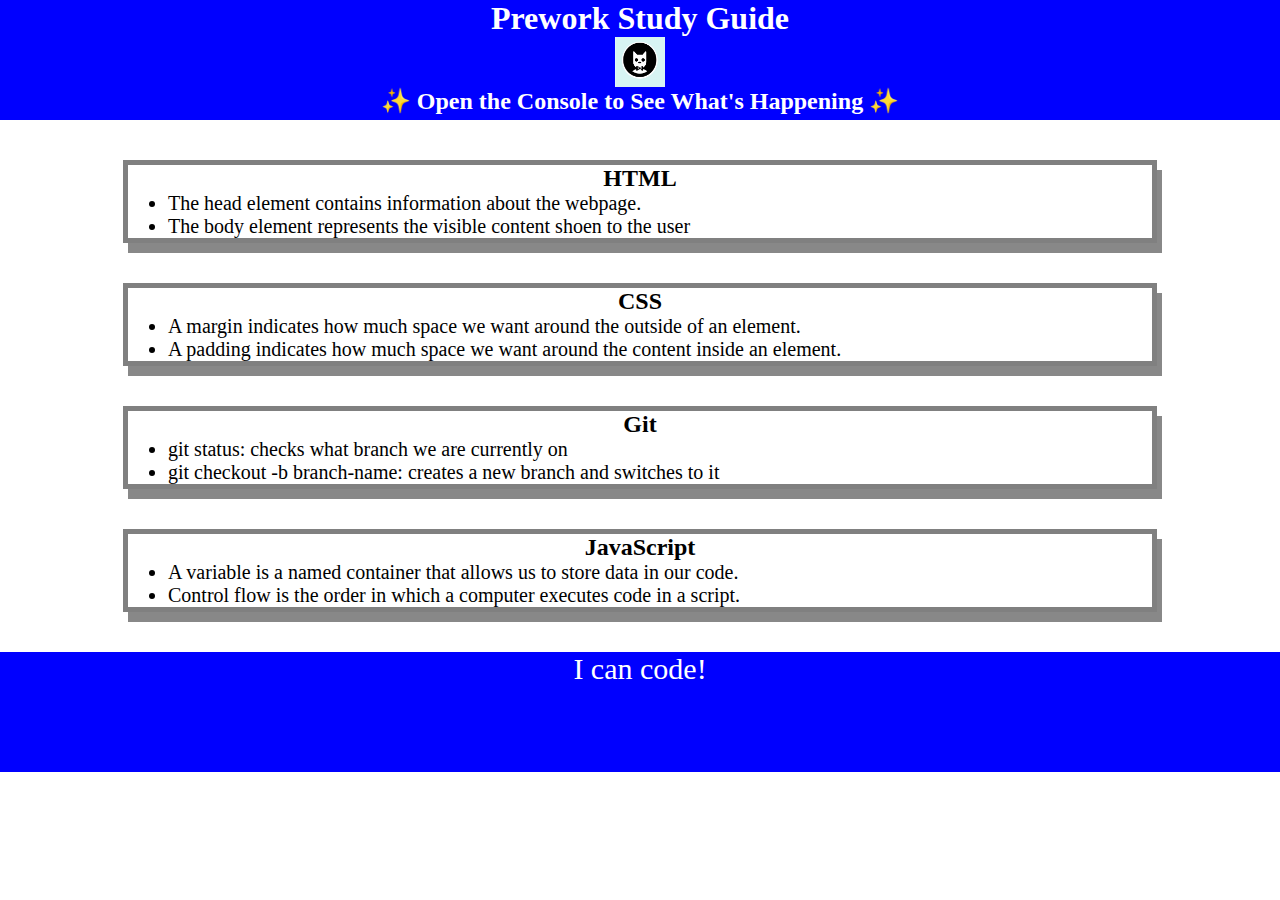
<file: index.html>
<!DOCTYPE html>
<html lang="en">
  <head>
    <meta charset="UTF-8" />
    <meta http-equiv="X-UA-Compatible" content="IE=edge" />
    <meta name="viewport" content="width=device-width, initial-scale=1.0" />
    <link rel="stylesheet" href="./assets/style.css">
    <title>Prework Study Guide</title>
  </head>
  <body>
    <header id="top">
      <h1>Prework Study Guide</h1>
      <img src="./assets/bowtie-cat.png" alt="Profile image of cat wearing a bow tie." />
      <h2>✨ Open the Console to See What's Happening ✨</h2>
    </header>
    <main>
      <section class="card" id="html-section">
          <h2>HTML</h2>
          <ul>
            <li>The head element contains information about the webpage.</li>
            <li>The body element represents the visible content shoen to the user</li>
          </ul>
        </section>
      <section class="card" id="css-section">
          <h2>CSS</h2>
          <ul>
            <li>A margin indicates how much space we want around the outside of an element.</li>
            <li>A padding indicates how much space we want around the content inside an element.</li>
          </ul>
        </section>
   <section class="card" id="git-section">
    <h2>Git</h2>
    <ul>
      <li>git status: checks what branch we are currently on</li>
      <li>git checkout -b branch-name: creates a new branch and switches to it</li></li>
    </ul>
  </section>
        <section class="card" id="javascript-section">
          <h2>JavaScript</h2>
          <ul>
            <li>A variable is a named container that allows us to store data in our code.</li>
            <li>Control flow is the order in which a computer executes code in a script.</li>
          </ul>
        </section>
    </main>
    <footer>
      <p>I can code!</p>
    </footer>
    <script src="./assets/script.js"></script>
  </body>
</html>
</file>
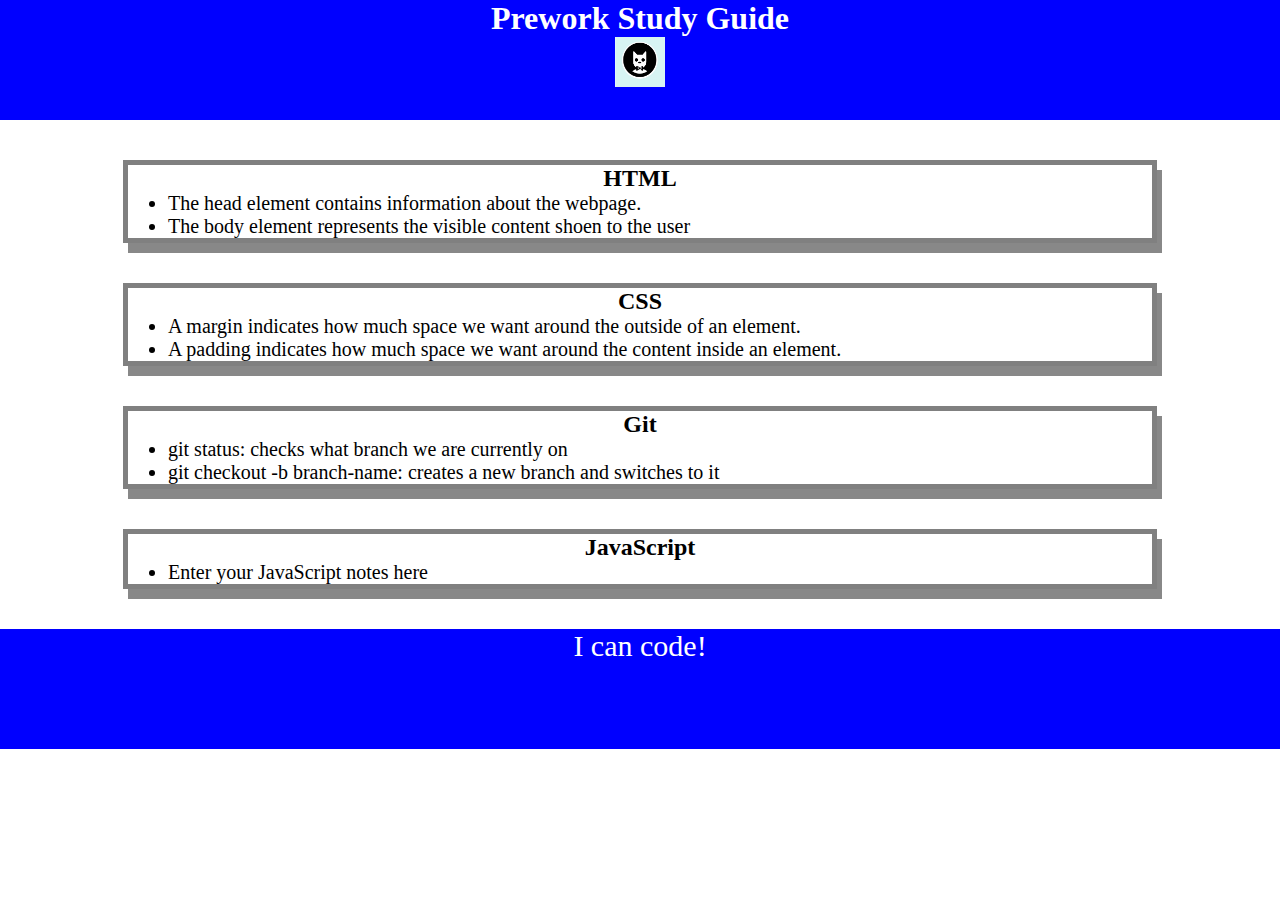
<file: prework-study-guide/index.html>
<!DOCTYPE html>
<html lang="en">
  <head>
    <meta charset="UTF-8" />
    <meta http-equiv="X-UA-Compatible" content="IE=edge" />
    <meta name="viewport" content="width=device-width, initial-scale=1.0" />
    <link rel="stylesheet" href="./assets/style.css">
    <title>Prework Study Guide</title>
  </head>
  <body>
    <header id="top">
      <h1>Prework Study Guide</h1>
      <img src="./assets/bowtie-cat.png" alt="Profile image of cat wearing a bow tie." />
    </header>
    <main>
      <section class="card" id="html-section">
          <h2>HTML</h2>
          <ul>
            <li>The head element contains information about the webpage.</li>
            <li>The body element represents the visible content shoen to the user</li>
          </ul>
        </section>
      <section class="card" id="css-section">
          <h2>CSS</h2>
          <ul>
            <li>A margin indicates how much space we want around the outside of an element.</li>
            <li>A padding indicates how much space we want around the content inside an element.</li>
          </ul>
        </section>
   <section class="card" id="git-section">
    <h2>Git</h2>
    <ul>
      <li>git status: checks what branch we are currently on</li>
      <li>git checkout -b branch-name: creates a new branch and switches to it</li></li>
    </ul>
  </section>
        <section class="card" id="javascript-section">
          <h2>JavaScript</h2>
          <ul>
            <li>Enter your JavaScript notes here</li>
          </ul>
        </section>
    </main>
    <footer>
      <p>I can code!</p>
    </footer>
  </body>
</html>
</file>
<file: assets/style.css>
* {
    margin: 0;
    padding: 0;
   }
   header,
   footer {
    width: 100%;
    height: 120px;
    background-color: blue;
    color: white;
   }
   h1,
   h2 {
    text-align: center;
   }
   img {
    display: block;
    height: 50px;
    width: 50px;
    margin-left: auto;
    margin-right: auto;
   }
   ul {
    padding-left: 40px;
    font-size: 20px;
   }
   p {
    text-align: center;
    font-size: 30px;
   }
   .card {
    width: 80%;
    margin: 40px auto;
    border: 5px solid gray;
    box-shadow: 5px 10px #888888;
  }
</file>
<file: prework-study-guide/assets/style.css>
* {
    margin: 0;
    padding: 0;
   }
   header,
   footer {
    width: 100%;
    height: 120px;
    background-color: blue;
    color: white;
   }
   h1,
   h2 {
    text-align: center;
   }
   img {
    display: block;
    height: 50px;
    width: 50px;
    margin-left: auto;
    margin-right: auto;
   }
   ul {
    padding-left: 40px;
    font-size: 20px;
   }
   p {
    text-align: center;
    font-size: 30px;
   }
   .card {
    width: 80%;
    margin: 40px auto;
    border: 5px solid gray;
    box-shadow: 5px 10px #888888;
  }
</file>
